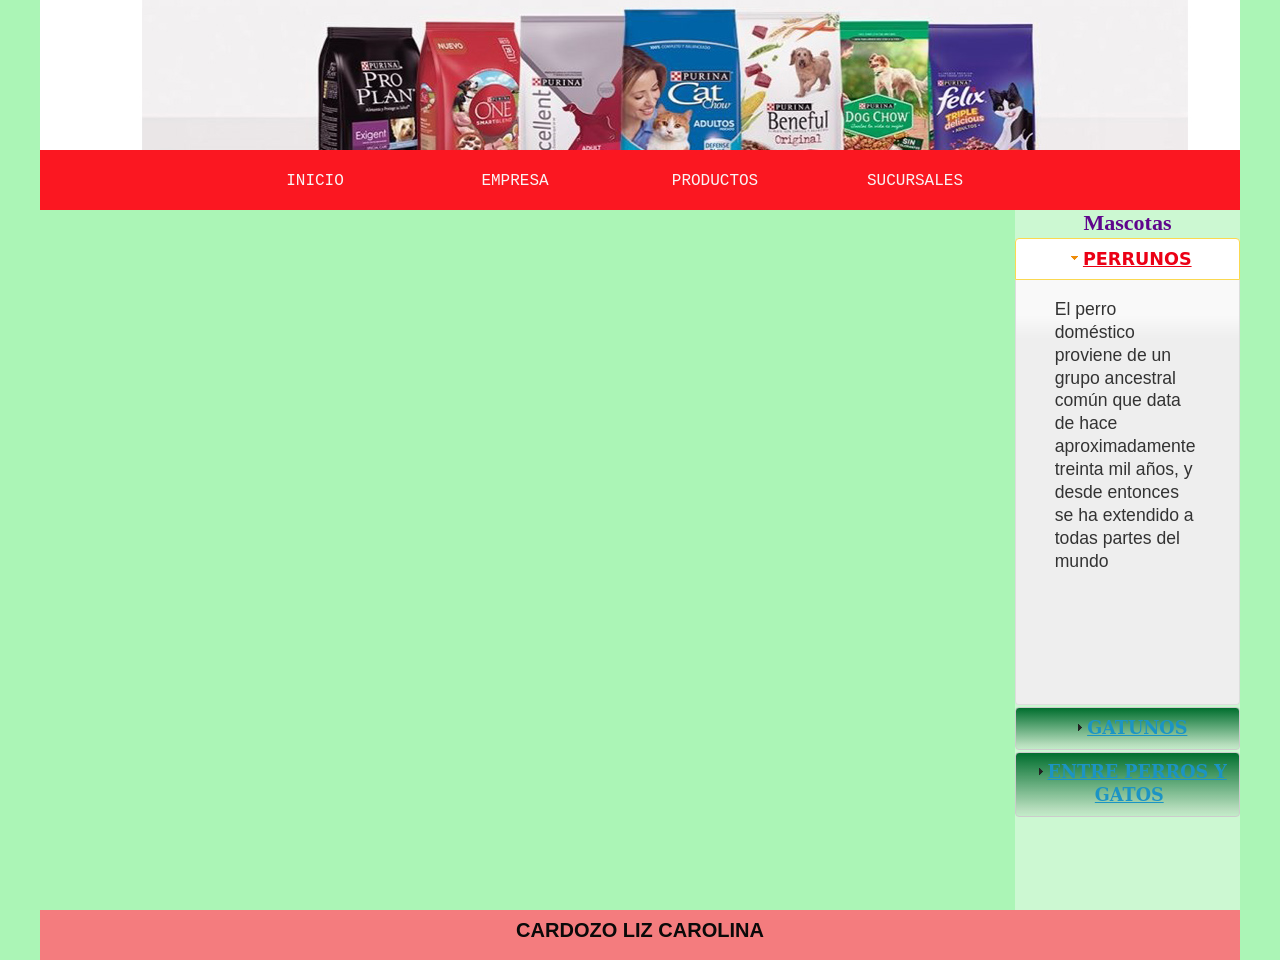
<file: Cardozo-libre 3-4/index.html>
<!doctype html>
<html>
<head>
<meta charset="utf-8">
<title>libre3</title>
	<link href="jquery/jquery-ui.css" rel="stylesheet">
<link href="estilos.css" rel="stylesheet" type="text/css">
 
</head>
<body>
	<div id="contenedor">
	<div id="encabezado">
		
		</div><!--fin de encabezado-->

  <div id="botonera">
		
<ul>
	<li><a href="index.html">inicio</a></li>	
	<li><a href="#">empresa</a></li>
	<li><a href="producto.html">productos</a></li>
	<li><a href="#">sucursales</a></li>
	
	</ul>		
		
      </div><!--fin botonera-->
	
  <div id="centro">
	  
	<h2 class="demoHeaders">mascotas</h2>
<div id="accordion">
	<h3>Perrunos</h3>
	<div>El perro doméstico proviene de un grupo ancestral común que data de hace aproximadamente treinta mil años, y desde entonces se ha extendido a todas partes del mundo</div>
	<h3>Gatunos</h3>
	<div>Los gatos domésticos tienen una esperanza de vida de entre doce y catorce años. El ejemplo más longevo del que se tiene registro vivió treinta y ocho años y tres días</div>
	<h3>Entre perros y gatos</h3>
	<div>La enemistad entre perro y gato es sin duda proverbial pero el ser humano por capricho o ignorancia, más de una vez pretende que ambas especies convivan en armonía sin preguntarle a ninguno de los protagonistas del encuentro cuál sería su voluntad.</div>
	<img src="img/como perros y gatos.jpg" width="632" height="316" alt=""/> </div>
	 <h1>pipireta</h1>
 <h2> para los amos de las casas</h2>
	 
    <div id="caja1">
	 <h3> perros</h3>
    <p>Un alimento para perros balanceado es aquel que cubre exactamente los requerimientos nutricionales (proteínas, grasas, vitaminas y minerales) según la edad, tamaño y salud de tu perro. Las marcas de calidad premium y superpremium recomendadas por veterinarios incluyen Royal Canin, Purina Pro Plan, y Hills Science Diet.</p>
</div><!--cierra caja1-->
<div id="caja2">
	  <h3>gatos</h3>
	  <p>El mejor alimento balanceado para tu gato debe ser rico en proteínas de origen animal (como primer ingrediente) y libre de excesos de carbohidratos. </p>
      <p> Para elegir la opción ideal, debes tener en cuenta factores como la edad (cachorro, adulto, senior), si está castrado (tienden a subir de peso) y si tiene problemas urinarios o alergias. </p> </div><!--cierra caja2-->
  
  </div><!--cierra centro-->
	<script src="jquery/external/jquery/jquery.js"></script>
    <script src="jquery/jquery-ui.js"></script>
    <script>
    $( "#accordion" ).accordion()</script>
	
		
  <div id="pie">Cardozo Liz Carolina</div><!--cierra pie-->
</div><!--fin contenedor-->
	
</body>
</html>
</file>
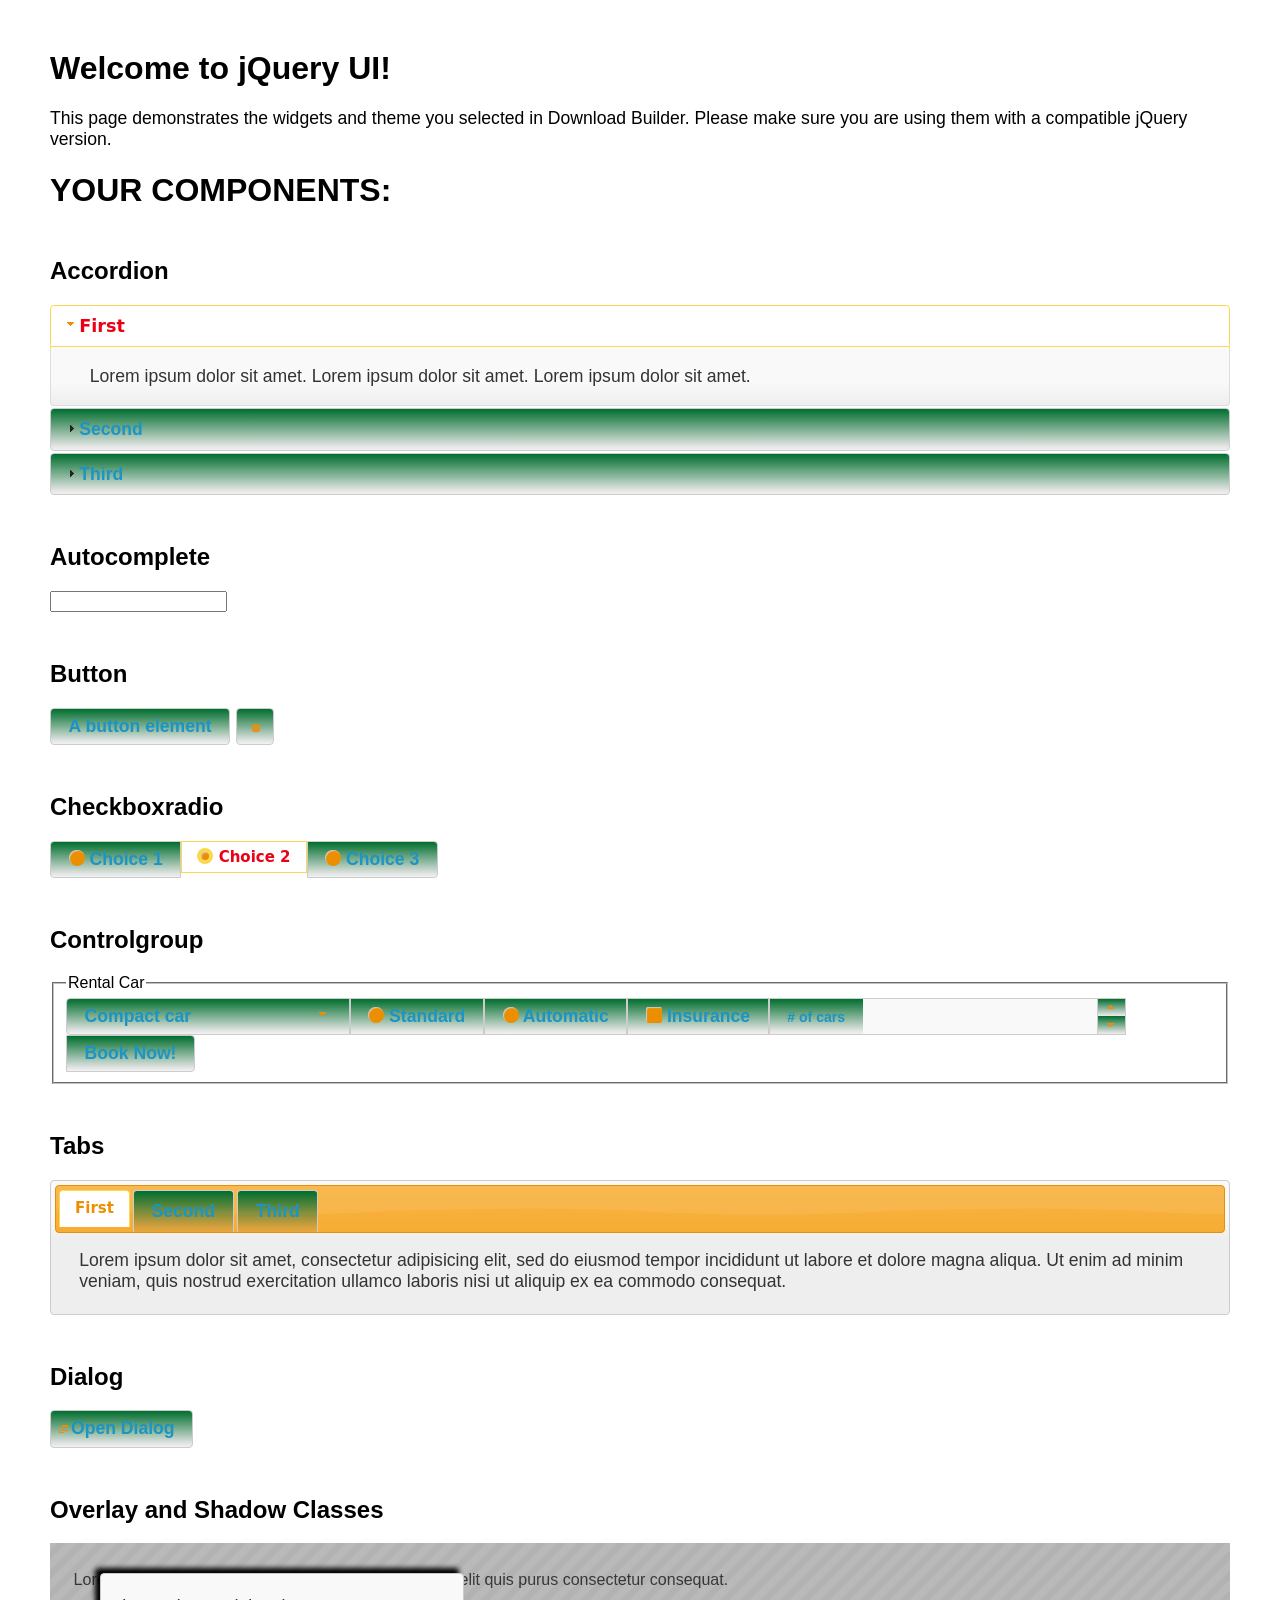
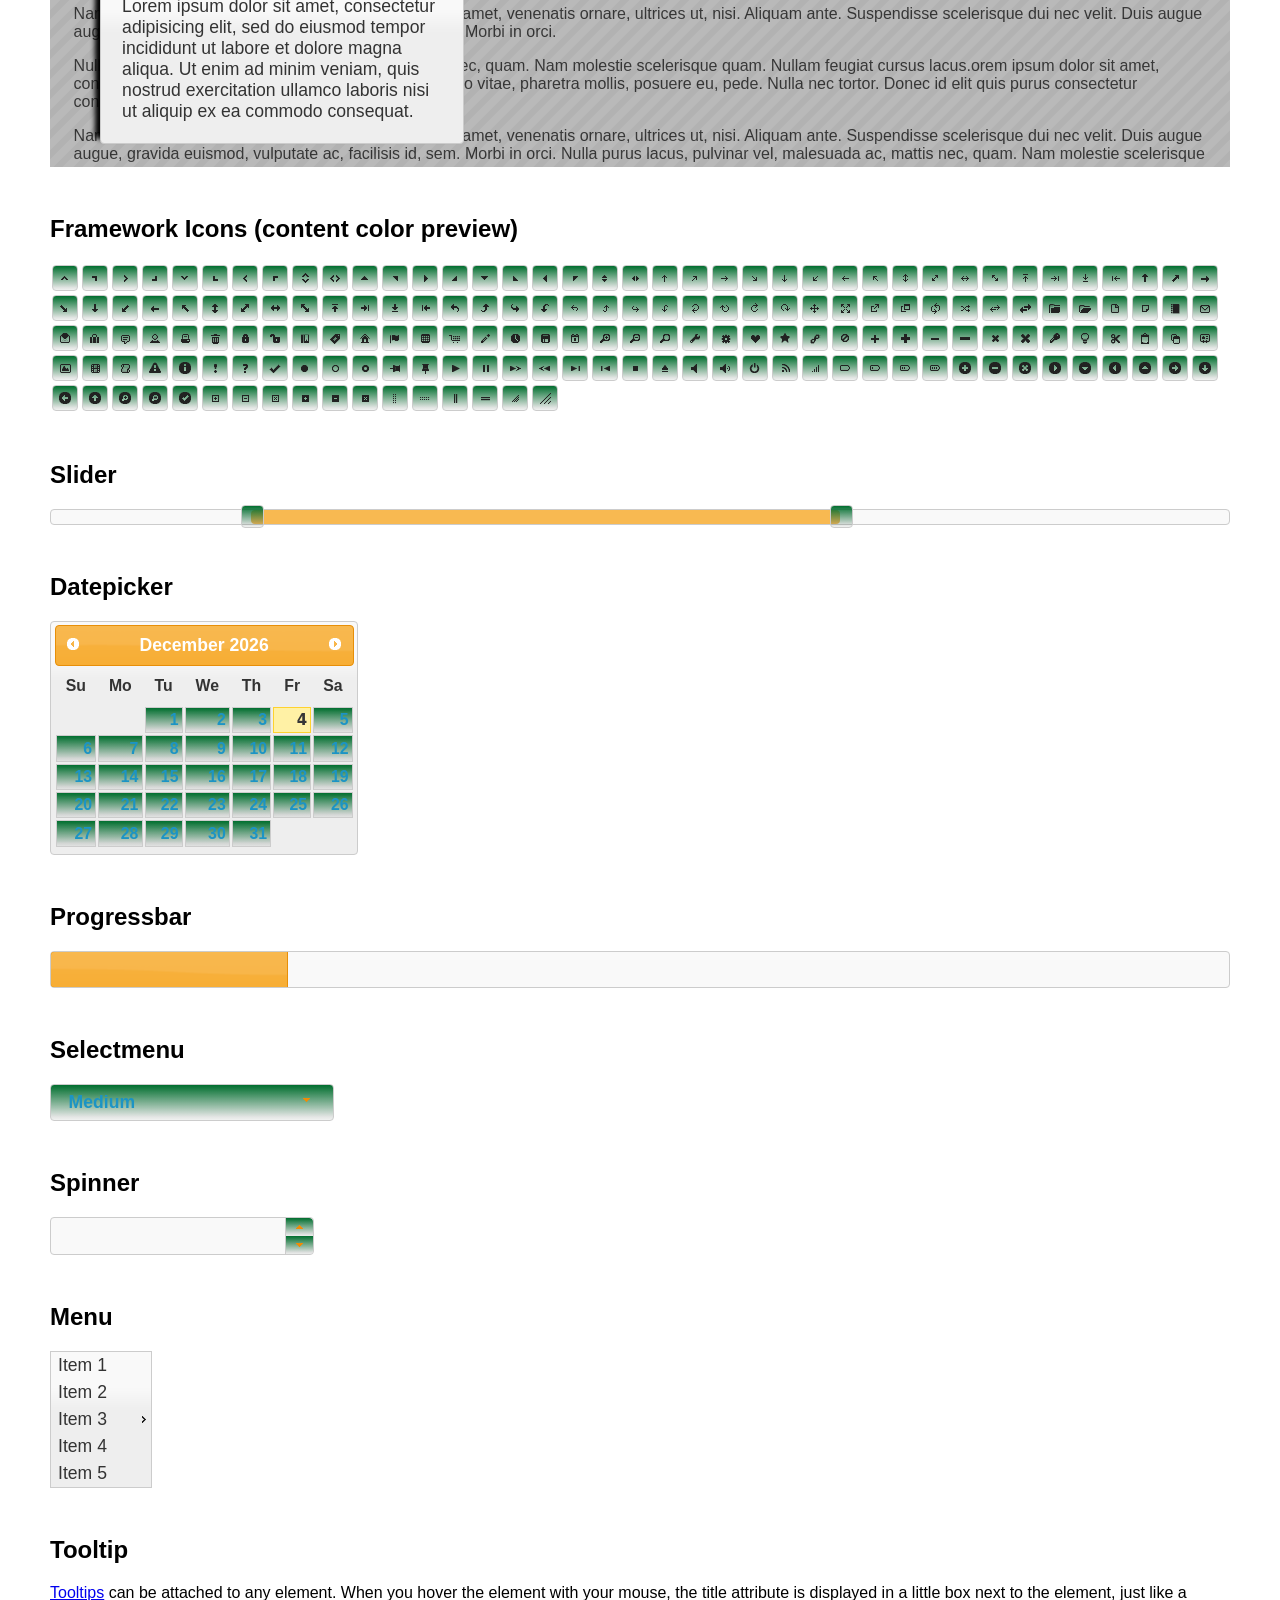
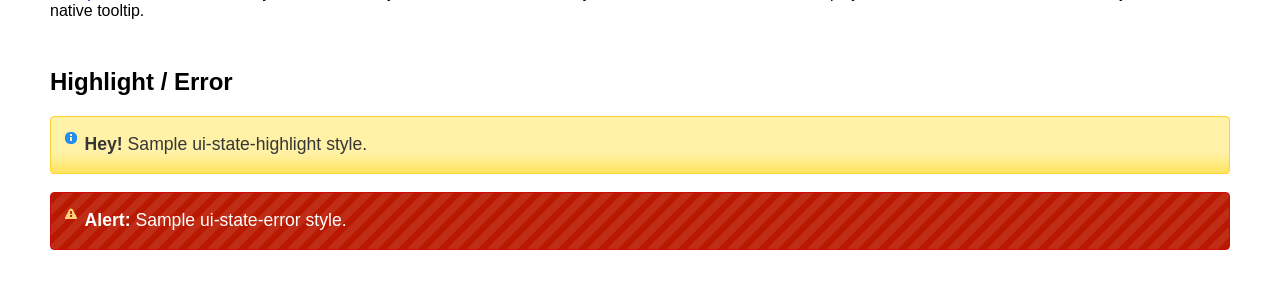
<file: Cardozo-libre 3-4/jquery/index.html>
<!doctype html>
<html lang="us">
<head>
	<meta charset="utf-8">
	<title>jQuery UI Example Page</title>
	<link href="jquery-ui.css" rel="stylesheet">
	<style>
	body{
		font-family: "Trebuchet MS", sans-serif;
		margin: 50px;
	}
	.demoHeaders {
		margin-top: 2em;
	}
	#dialog-link {
		padding: .4em 1em .4em 20px;
		text-decoration: none;
		position: relative;
	}
	#dialog-link span.ui-icon {
		margin: 0 5px 0 0;
		position: absolute;
		left: .2em;
		top: 50%;
		margin-top: -8px;
	}
	#icons {
		margin: 0;
		padding: 0;
	}
	#icons li {
		margin: 2px;
		position: relative;
		padding: 4px 0;
		cursor: pointer;
		float: left;
		list-style: none;
	}
	#icons span.ui-icon {
		float: left;
		margin: 0 4px;
	}
	.fakewindowcontain .ui-widget-overlay {
		position: absolute;
	}
	select {
		width: 200px;
	}
	</style>
</head>
<body>

<h1>Welcome to jQuery UI!</h1>

<div class="ui-widget">
	<p>This page demonstrates the widgets and theme you selected in Download Builder. Please make sure you are using them with a compatible jQuery version.</p>
</div>

<h1>YOUR COMPONENTS:</h1>

<!-- Accordion -->
<h2 class="demoHeaders">Accordion</h2>
<div id="accordion">
	<h3>First</h3>
	<div>Lorem ipsum dolor sit amet. Lorem ipsum dolor sit amet. Lorem ipsum dolor sit amet.</div>
	<h3>Second</h3>
	<div>Phasellus mattis tincidunt nibh.</div>
	<h3>Third</h3>
	<div>Nam dui erat, auctor a, dignissim quis.</div>
</div>

<!-- Autocomplete -->
<h2 class="demoHeaders">Autocomplete</h2>
<div>
	<input id="autocomplete" title="type &quot;a&quot;">
</div>

<!-- Button -->
<h2 class="demoHeaders">Button</h2>
<button id="button">A button element</button>
<button id="button-icon">An icon-only button</button>

<!-- Checkboxradio -->
<h2 class="demoHeaders">Checkboxradio</h2>
<form style="margin-top: 1em;">
	<div id="radioset">
		<input type="radio" id="radio1" name="radio"><label for="radio1">Choice 1</label>
		<input type="radio" id="radio2" name="radio" checked="checked"><label for="radio2">Choice 2</label>
		<input type="radio" id="radio3" name="radio"><label for="radio3">Choice 3</label>
	</div>
</form>

<!-- Controlgroup -->
<h2 class="demoHeaders">Controlgroup</h2>
<fieldset>
	<legend>Rental Car</legend>
	<div id="controlgroup">
		<select id="car-type">
			<option>Compact car</option>
			<option>Midsize car</option>
			<option>Full size car</option>
			<option>SUV</option>
			<option>Luxury</option>
			<option>Truck</option>
			<option>Van</option>
		</select>
		<label for="transmission-standard">Standard</label>
		<input type="radio" name="transmission" id="transmission-standard">
		<label for="transmission-automatic">Automatic</label>
		<input type="radio" name="transmission" id="transmission-automatic">
		<label for="insurance">Insurance</label>
		<input type="checkbox" name="insurance" id="insurance">
		<label for="horizontal-spinner" class="ui-controlgroup-label"># of cars</label>
		<input id="horizontal-spinner" class="ui-spinner-input">
		<button>Book Now!</button>
	</div>
</fieldset>

<!-- Tabs -->
<h2 class="demoHeaders">Tabs</h2>
<div id="tabs">
	<ul>
		<li><a href="#tabs-1">First</a></li>
		<li><a href="#tabs-2">Second</a></li>
		<li><a href="#tabs-3">Third</a></li>
	</ul>
	<div id="tabs-1">Lorem ipsum dolor sit amet, consectetur adipisicing elit, sed do eiusmod tempor incididunt ut labore et dolore magna aliqua. Ut enim ad minim veniam, quis nostrud exercitation ullamco laboris nisi ut aliquip ex ea commodo consequat.</div>
	<div id="tabs-2">Phasellus mattis tincidunt nibh. Cras orci urna, blandit id, pretium vel, aliquet ornare, felis. Maecenas scelerisque sem non nisl. Fusce sed lorem in enim dictum bibendum.</div>
	<div id="tabs-3">Nam dui erat, auctor a, dignissim quis, sollicitudin eu, felis. Pellentesque nisi urna, interdum eget, sagittis et, consequat vestibulum, lacus. Mauris porttitor ullamcorper augue.</div>
</div>

<h2 class="demoHeaders">Dialog</h2>
<p>
	<button id="dialog-link" class="ui-button ui-corner-all ui-widget">
		<span class="ui-icon ui-icon-newwin"></span>Open Dialog
	</button>
</p>

<h2 class="demoHeaders">Overlay and Shadow Classes</h2>
<div style="position: relative; width: 96%; height: 200px; padding:1% 2%; overflow:hidden;" class="fakewindowcontain">
	<p>Lorem ipsum dolor sit amet,  Nulla nec tortor. Donec id elit quis purus consectetur consequat. </p><p>Nam congue semper tellus. Sed erat dolor, dapibus sit amet, venenatis ornare, ultrices ut, nisi. Aliquam ante. Suspendisse scelerisque dui nec velit. Duis augue augue, gravida euismod, vulputate ac, facilisis id, sem. Morbi in orci. </p><p>Nulla purus lacus, pulvinar vel, malesuada ac, mattis nec, quam. Nam molestie scelerisque quam. Nullam feugiat cursus lacus.orem ipsum dolor sit amet, consectetur adipiscing elit. Donec libero risus, commodo vitae, pharetra mollis, posuere eu, pede. Nulla nec tortor. Donec id elit quis purus consectetur consequat. </p><p>Nam congue semper tellus. Sed erat dolor, dapibus sit amet, venenatis ornare, ultrices ut, nisi. Aliquam ante. Suspendisse scelerisque dui nec velit. Duis augue augue, gravida euismod, vulputate ac, facilisis id, sem. Morbi in orci. Nulla purus lacus, pulvinar vel, malesuada ac, mattis nec, quam. Nam molestie scelerisque quam. </p><p>Nullam feugiat cursus lacus.orem ipsum dolor sit amet, consectetur adipiscing elit. Donec libero risus, commodo vitae, pharetra mollis, posuere eu, pede. Nulla nec tortor. Donec id elit quis purus consectetur consequat. Nam congue semper tellus. Sed erat dolor, dapibus sit amet, venenatis ornare, ultrices ut, nisi. Aliquam ante. </p><p>Suspendisse scelerisque dui nec velit. Duis augue augue, gravida euismod, vulputate ac, facilisis id, sem. Morbi in orci. Nulla purus lacus, pulvinar vel, malesuada ac, mattis nec, quam. Nam molestie scelerisque quam. Nullam feugiat cursus lacus.orem ipsum dolor sit amet, consectetur adipiscing elit. Donec libero risus, commodo vitae, pharetra mollis, posuere eu, pede. Nulla nec tortor. Donec id elit quis purus consectetur consequat. Nam congue semper tellus. Sed erat dolor, dapibus sit amet, venenatis ornare, ultrices ut, nisi. </p>

	<!-- ui-dialog -->
	<div class="ui-widget-overlay ui-front"></div>
	<div style="position: absolute; width: 320px; left: 50px; top: 30px; padding: 1.2em" class="ui-widget ui-front ui-widget-content ui-corner-all ui-widget-shadow">
		Lorem ipsum dolor sit amet, consectetur adipisicing elit, sed do eiusmod tempor incididunt ut labore et dolore magna aliqua. Ut enim ad minim veniam, quis nostrud exercitation ullamco laboris nisi ut aliquip ex ea commodo consequat.
	</div>

</div>

<!-- ui-dialog -->
<div id="dialog" title="Dialog Title">
	<p>Lorem ipsum dolor sit amet, consectetur adipisicing elit, sed do eiusmod tempor incididunt ut labore et dolore magna aliqua. Ut enim ad minim veniam, quis nostrud exercitation ullamco laboris nisi ut aliquip ex ea commodo consequat.</p>
</div>


<h2 class="demoHeaders">Framework Icons (content color preview)</h2>
<ul id="icons" class="ui-widget ui-helper-clearfix">
	<li class="ui-state-default ui-corner-all" title=".ui-icon-caret-1-n"><span class="ui-icon ui-icon-caret-1-n"></span></li>
	<li class="ui-state-default ui-corner-all" title=".ui-icon-caret-1-ne"><span class="ui-icon ui-icon-caret-1-ne"></span></li>
	<li class="ui-state-default ui-corner-all" title=".ui-icon-caret-1-e"><span class="ui-icon ui-icon-caret-1-e"></span></li>
	<li class="ui-state-default ui-corner-all" title=".ui-icon-caret-1-se"><span class="ui-icon ui-icon-caret-1-se"></span></li>
	<li class="ui-state-default ui-corner-all" title=".ui-icon-caret-1-s"><span class="ui-icon ui-icon-caret-1-s"></span></li>
	<li class="ui-state-default ui-corner-all" title=".ui-icon-caret-1-sw"><span class="ui-icon ui-icon-caret-1-sw"></span></li>
	<li class="ui-state-default ui-corner-all" title=".ui-icon-caret-1-w"><span class="ui-icon ui-icon-caret-1-w"></span></li>
	<li class="ui-state-default ui-corner-all" title=".ui-icon-caret-1-nw"><span class="ui-icon ui-icon-caret-1-nw"></span></li>
	<li class="ui-state-default ui-corner-all" title=".ui-icon-caret-2-n-s"><span class="ui-icon ui-icon-caret-2-n-s"></span></li>
	<li class="ui-state-default ui-corner-all" title=".ui-icon-caret-2-e-w"><span class="ui-icon ui-icon-caret-2-e-w"></span></li>
	<li class="ui-state-default ui-corner-all" title=".ui-icon-triangle-1-n"><span class="ui-icon ui-icon-triangle-1-n"></span></li>
	<li class="ui-state-default ui-corner-all" title=".ui-icon-triangle-1-ne"><span class="ui-icon ui-icon-triangle-1-ne"></span></li>
	<li class="ui-state-default ui-corner-all" title=".ui-icon-triangle-1-e"><span class="ui-icon ui-icon-triangle-1-e"></span></li>
	<li class="ui-state-default ui-corner-all" title=".ui-icon-triangle-1-se"><span class="ui-icon ui-icon-triangle-1-se"></span></li>
	<li class="ui-state-default ui-corner-all" title=".ui-icon-triangle-1-s"><span class="ui-icon ui-icon-triangle-1-s"></span></li>
	<li class="ui-state-default ui-corner-all" title=".ui-icon-triangle-1-sw"><span class="ui-icon ui-icon-triangle-1-sw"></span></li>
	<li class="ui-state-default ui-corner-all" title=".ui-icon-triangle-1-w"><span class="ui-icon ui-icon-triangle-1-w"></span></li>
	<li class="ui-state-default ui-corner-all" title=".ui-icon-triangle-1-nw"><span class="ui-icon ui-icon-triangle-1-nw"></span></li>
	<li class="ui-state-default ui-corner-all" title=".ui-icon-triangle-2-n-s"><span class="ui-icon ui-icon-triangle-2-n-s"></span></li>
	<li class="ui-state-default ui-corner-all" title=".ui-icon-triangle-2-e-w"><span class="ui-icon ui-icon-triangle-2-e-w"></span></li>
	<li class="ui-state-default ui-corner-all" title=".ui-icon-arrow-1-n"><span class="ui-icon ui-icon-arrow-1-n"></span></li>
	<li class="ui-state-default ui-corner-all" title=".ui-icon-arrow-1-ne"><span class="ui-icon ui-icon-arrow-1-ne"></span></li>
	<li class="ui-state-default ui-corner-all" title=".ui-icon-arrow-1-e"><span class="ui-icon ui-icon-arrow-1-e"></span></li>
	<li class="ui-state-default ui-corner-all" title=".ui-icon-arrow-1-se"><span class="ui-icon ui-icon-arrow-1-se"></span></li>
	<li class="ui-state-default ui-corner-all" title=".ui-icon-arrow-1-s"><span class="ui-icon ui-icon-arrow-1-s"></span></li>
	<li class="ui-state-default ui-corner-all" title=".ui-icon-arrow-1-sw"><span class="ui-icon ui-icon-arrow-1-sw"></span></li>
	<li class="ui-state-default ui-corner-all" title=".ui-icon-arrow-1-w"><span class="ui-icon ui-icon-arrow-1-w"></span></li>
	<li class="ui-state-default ui-corner-all" title=".ui-icon-arrow-1-nw"><span class="ui-icon ui-icon-arrow-1-nw"></span></li>
	<li class="ui-state-default ui-corner-all" title=".ui-icon-arrow-2-n-s"><span class="ui-icon ui-icon-arrow-2-n-s"></span></li>
	<li class="ui-state-default ui-corner-all" title=".ui-icon-arrow-2-ne-sw"><span class="ui-icon ui-icon-arrow-2-ne-sw"></span></li>
	<li class="ui-state-default ui-corner-all" title=".ui-icon-arrow-2-e-w"><span class="ui-icon ui-icon-arrow-2-e-w"></span></li>
	<li class="ui-state-default ui-corner-all" title=".ui-icon-arrow-2-se-nw"><span class="ui-icon ui-icon-arrow-2-se-nw"></span></li>
	<li class="ui-state-default ui-corner-all" title=".ui-icon-arrowstop-1-n"><span class="ui-icon ui-icon-arrowstop-1-n"></span></li>
	<li class="ui-state-default ui-corner-all" title=".ui-icon-arrowstop-1-e"><span class="ui-icon ui-icon-arrowstop-1-e"></span></li>
	<li class="ui-state-default ui-corner-all" title=".ui-icon-arrowstop-1-s"><span class="ui-icon ui-icon-arrowstop-1-s"></span></li>
	<li class="ui-state-default ui-corner-all" title=".ui-icon-arrowstop-1-w"><span class="ui-icon ui-icon-arrowstop-1-w"></span></li>
	<li class="ui-state-default ui-corner-all" title=".ui-icon-arrowthick-1-n"><span class="ui-icon ui-icon-arrowthick-1-n"></span></li>
	<li class="ui-state-default ui-corner-all" title=".ui-icon-arrowthick-1-ne"><span class="ui-icon ui-icon-arrowthick-1-ne"></span></li>
	<li class="ui-state-default ui-corner-all" title=".ui-icon-arrowthick-1-e"><span class="ui-icon ui-icon-arrowthick-1-e"></span></li>
	<li class="ui-state-default ui-corner-all" title=".ui-icon-arrowthick-1-se"><span class="ui-icon ui-icon-arrowthick-1-se"></span></li>
	<li class="ui-state-default ui-corner-all" title=".ui-icon-arrowthick-1-s"><span class="ui-icon ui-icon-arrowthick-1-s"></span></li>
	<li class="ui-state-default ui-corner-all" title=".ui-icon-arrowthick-1-sw"><span class="ui-icon ui-icon-arrowthick-1-sw"></span></li>
	<li class="ui-state-default ui-corner-all" title=".ui-icon-arrowthick-1-w"><span class="ui-icon ui-icon-arrowthick-1-w"></span></li>
	<li class="ui-state-default ui-corner-all" title=".ui-icon-arrowthick-1-nw"><span class="ui-icon ui-icon-arrowthick-1-nw"></span></li>
	<li class="ui-state-default ui-corner-all" title=".ui-icon-arrowthick-2-n-s"><span class="ui-icon ui-icon-arrowthick-2-n-s"></span></li>
	<li class="ui-state-default ui-corner-all" title=".ui-icon-arrowthick-2-ne-sw"><span class="ui-icon ui-icon-arrowthick-2-ne-sw"></span></li>
	<li class="ui-state-default ui-corner-all" title=".ui-icon-arrowthick-2-e-w"><span class="ui-icon ui-icon-arrowthick-2-e-w"></span></li>
	<li class="ui-state-default ui-corner-all" title=".ui-icon-arrowthick-2-se-nw"><span class="ui-icon ui-icon-arrowthick-2-se-nw"></span></li>
	<li class="ui-state-default ui-corner-all" title=".ui-icon-arrowthickstop-1-n"><span class="ui-icon ui-icon-arrowthickstop-1-n"></span></li>
	<li class="ui-state-default ui-corner-all" title=".ui-icon-arrowthickstop-1-e"><span class="ui-icon ui-icon-arrowthickstop-1-e"></span></li>
	<li class="ui-state-default ui-corner-all" title=".ui-icon-arrowthickstop-1-s"><span class="ui-icon ui-icon-arrowthickstop-1-s"></span></li>
	<li class="ui-state-default ui-corner-all" title=".ui-icon-arrowthickstop-1-w"><span class="ui-icon ui-icon-arrowthickstop-1-w"></span></li>
	<li class="ui-state-default ui-corner-all" title=".ui-icon-arrowreturnthick-1-w"><span class="ui-icon ui-icon-arrowreturnthick-1-w"></span></li>
	<li class="ui-state-default ui-corner-all" title=".ui-icon-arrowreturnthick-1-n"><span class="ui-icon ui-icon-arrowreturnthick-1-n"></span></li>
	<li class="ui-state-default ui-corner-all" title=".ui-icon-arrowreturnthick-1-e"><span class="ui-icon ui-icon-arrowreturnthick-1-e"></span></li>
	<li class="ui-state-default ui-corner-all" title=".ui-icon-arrowreturnthick-1-s"><span class="ui-icon ui-icon-arrowreturnthick-1-s"></span></li>
	<li class="ui-state-default ui-corner-all" title=".ui-icon-arrowreturn-1-w"><span class="ui-icon ui-icon-arrowreturn-1-w"></span></li>
	<li class="ui-state-default ui-corner-all" title=".ui-icon-arrowreturn-1-n"><span class="ui-icon ui-icon-arrowreturn-1-n"></span></li>
	<li class="ui-state-default ui-corner-all" title=".ui-icon-arrowreturn-1-e"><span class="ui-icon ui-icon-arrowreturn-1-e"></span></li>
	<li class="ui-state-default ui-corner-all" title=".ui-icon-arrowreturn-1-s"><span class="ui-icon ui-icon-arrowreturn-1-s"></span></li>
	<li class="ui-state-default ui-corner-all" title=".ui-icon-arrowrefresh-1-w"><span class="ui-icon ui-icon-arrowrefresh-1-w"></span></li>
	<li class="ui-state-default ui-corner-all" title=".ui-icon-arrowrefresh-1-n"><span class="ui-icon ui-icon-arrowrefresh-1-n"></span></li>
	<li class="ui-state-default ui-corner-all" title=".ui-icon-arrowrefresh-1-e"><span class="ui-icon ui-icon-arrowrefresh-1-e"></span></li>
	<li class="ui-state-default ui-corner-all" title=".ui-icon-arrowrefresh-1-s"><span class="ui-icon ui-icon-arrowrefresh-1-s"></span></li>
	<li class="ui-state-default ui-corner-all" title=".ui-icon-arrow-4"><span class="ui-icon ui-icon-arrow-4"></span></li>
	<li class="ui-state-default ui-corner-all" title=".ui-icon-arrow-4-diag"><span class="ui-icon ui-icon-arrow-4-diag"></span></li>
	<li class="ui-state-default ui-corner-all" title=".ui-icon-extlink"><span class="ui-icon ui-icon-extlink"></span></li>
	<li class="ui-state-default ui-corner-all" title=".ui-icon-newwin"><span class="ui-icon ui-icon-newwin"></span></li>
	<li class="ui-state-default ui-corner-all" title=".ui-icon-refresh"><span class="ui-icon ui-icon-refresh"></span></li>
	<li class="ui-state-default ui-corner-all" title=".ui-icon-shuffle"><span class="ui-icon ui-icon-shuffle"></span></li>
	<li class="ui-state-default ui-corner-all" title=".ui-icon-transfer-e-w"><span class="ui-icon ui-icon-transfer-e-w"></span></li>
	<li class="ui-state-default ui-corner-all" title=".ui-icon-transferthick-e-w"><span class="ui-icon ui-icon-transferthick-e-w"></span></li>
	<li class="ui-state-default ui-corner-all" title=".ui-icon-folder-collapsed"><span class="ui-icon ui-icon-folder-collapsed"></span></li>
	<li class="ui-state-default ui-corner-all" title=".ui-icon-folder-open"><span class="ui-icon ui-icon-folder-open"></span></li>
	<li class="ui-state-default ui-corner-all" title=".ui-icon-document"><span class="ui-icon ui-icon-document"></span></li>
	<li class="ui-state-default ui-corner-all" title=".ui-icon-document-b"><span class="ui-icon ui-icon-document-b"></span></li>
	<li class="ui-state-default ui-corner-all" title=".ui-icon-note"><span class="ui-icon ui-icon-note"></span></li>
	<li class="ui-state-default ui-corner-all" title=".ui-icon-mail-closed"><span class="ui-icon ui-icon-mail-closed"></span></li>
	<li class="ui-state-default ui-corner-all" title=".ui-icon-mail-open"><span class="ui-icon ui-icon-mail-open"></span></li>
	<li class="ui-state-default ui-corner-all" title=".ui-icon-suitcase"><span class="ui-icon ui-icon-suitcase"></span></li>
	<li class="ui-state-default ui-corner-all" title=".ui-icon-comment"><span class="ui-icon ui-icon-comment"></span></li>
	<li class="ui-state-default ui-corner-all" title=".ui-icon-person"><span class="ui-icon ui-icon-person"></span></li>
	<li class="ui-state-default ui-corner-all" title=".ui-icon-print"><span class="ui-icon ui-icon-print"></span></li>
	<li class="ui-state-default ui-corner-all" title=".ui-icon-trash"><span class="ui-icon ui-icon-trash"></span></li>
	<li class="ui-state-default ui-corner-all" title=".ui-icon-locked"><span class="ui-icon ui-icon-locked"></span></li>
	<li class="ui-state-default ui-corner-all" title=".ui-icon-unlocked"><span class="ui-icon ui-icon-unlocked"></span></li>
	<li class="ui-state-default ui-corner-all" title=".ui-icon-bookmark"><span class="ui-icon ui-icon-bookmark"></span></li>
	<li class="ui-state-default ui-corner-all" title=".ui-icon-tag"><span class="ui-icon ui-icon-tag"></span></li>
	<li class="ui-state-default ui-corner-all" title=".ui-icon-home"><span class="ui-icon ui-icon-home"></span></li>
	<li class="ui-state-default ui-corner-all" title=".ui-icon-flag"><span class="ui-icon ui-icon-flag"></span></li>
	<li class="ui-state-default ui-corner-all" title=".ui-icon-calculator"><span class="ui-icon ui-icon-calculator"></span></li>
	<li class="ui-state-default ui-corner-all" title=".ui-icon-cart"><span class="ui-icon ui-icon-cart"></span></li>
	<li class="ui-state-default ui-corner-all" title=".ui-icon-pencil"><span class="ui-icon ui-icon-pencil"></span></li>
	<li class="ui-state-default ui-corner-all" title=".ui-icon-clock"><span class="ui-icon ui-icon-clock"></span></li>
	<li class="ui-state-default ui-corner-all" title=".ui-icon-disk"><span class="ui-icon ui-icon-disk"></span></li>
	<li class="ui-state-default ui-corner-all" title=".ui-icon-calendar"><span class="ui-icon ui-icon-calendar"></span></li>
	<li class="ui-state-default ui-corner-all" title=".ui-icon-zoomin"><span class="ui-icon ui-icon-zoomin"></span></li>
	<li class="ui-state-default ui-corner-all" title=".ui-icon-zoomout"><span class="ui-icon ui-icon-zoomout"></span></li>
	<li class="ui-state-default ui-corner-all" title=".ui-icon-search"><span class="ui-icon ui-icon-search"></span></li>
	<li class="ui-state-default ui-corner-all" title=".ui-icon-wrench"><span class="ui-icon ui-icon-wrench"></span></li>
	<li class="ui-state-default ui-corner-all" title=".ui-icon-gear"><span class="ui-icon ui-icon-gear"></span></li>
	<li class="ui-state-default ui-corner-all" title=".ui-icon-heart"><span class="ui-icon ui-icon-heart"></span></li>
	<li class="ui-state-default ui-corner-all" title=".ui-icon-star"><span class="ui-icon ui-icon-star"></span></li>
	<li class="ui-state-default ui-corner-all" title=".ui-icon-link"><span class="ui-icon ui-icon-link"></span></li>
	<li class="ui-state-default ui-corner-all" title=".ui-icon-cancel"><span class="ui-icon ui-icon-cancel"></span></li>
	<li class="ui-state-default ui-corner-all" title=".ui-icon-plus"><span class="ui-icon ui-icon-plus"></span></li>
	<li class="ui-state-default ui-corner-all" title=".ui-icon-plusthick"><span class="ui-icon ui-icon-plusthick"></span></li>
	<li class="ui-state-default ui-corner-all" title=".ui-icon-minus"><span class="ui-icon ui-icon-minus"></span></li>
	<li class="ui-state-default ui-corner-all" title=".ui-icon-minusthick"><span class="ui-icon ui-icon-minusthick"></span></li>
	<li class="ui-state-default ui-corner-all" title=".ui-icon-close"><span class="ui-icon ui-icon-close"></span></li>
	<li class="ui-state-default ui-corner-all" title=".ui-icon-closethick"><span class="ui-icon ui-icon-closethick"></span></li>
	<li class="ui-state-default ui-corner-all" title=".ui-icon-key"><span class="ui-icon ui-icon-key"></span></li>
	<li class="ui-state-default ui-corner-all" title=".ui-icon-lightbulb"><span class="ui-icon ui-icon-lightbulb"></span></li>
	<li class="ui-state-default ui-corner-all" title=".ui-icon-scissors"><span class="ui-icon ui-icon-scissors"></span></li>
	<li class="ui-state-default ui-corner-all" title=".ui-icon-clipboard"><span class="ui-icon ui-icon-clipboard"></span></li>
	<li class="ui-state-default ui-corner-all" title=".ui-icon-copy"><span class="ui-icon ui-icon-copy"></span></li>
	<li class="ui-state-default ui-corner-all" title=".ui-icon-contact"><span class="ui-icon ui-icon-contact"></span></li>
	<li class="ui-state-default ui-corner-all" title=".ui-icon-image"><span class="ui-icon ui-icon-image"></span></li>
	<li class="ui-state-default ui-corner-all" title=".ui-icon-video"><span class="ui-icon ui-icon-video"></span></li>
	<li class="ui-state-default ui-corner-all" title=".ui-icon-script"><span class="ui-icon ui-icon-script"></span></li>
	<li class="ui-state-default ui-corner-all" title=".ui-icon-alert"><span class="ui-icon ui-icon-alert"></span></li>
	<li class="ui-state-default ui-corner-all" title=".ui-icon-info"><span class="ui-icon ui-icon-info"></span></li>
	<li class="ui-state-default ui-corner-all" title=".ui-icon-notice"><span class="ui-icon ui-icon-notice"></span></li>
	<li class="ui-state-default ui-corner-all" title=".ui-icon-help"><span class="ui-icon ui-icon-help"></span></li>
	<li class="ui-state-default ui-corner-all" title=".ui-icon-check"><span class="ui-icon ui-icon-check"></span></li>
	<li class="ui-state-default ui-corner-all" title=".ui-icon-bullet"><span class="ui-icon ui-icon-bullet"></span></li>
	<li class="ui-state-default ui-corner-all" title=".ui-icon-radio-off"><span class="ui-icon ui-icon-radio-off"></span></li>
	<li class="ui-state-default ui-corner-all" title=".ui-icon-radio-on"><span class="ui-icon ui-icon-radio-on"></span></li>
	<li class="ui-state-default ui-corner-all" title=".ui-icon-pin-w"><span class="ui-icon ui-icon-pin-w"></span></li>
	<li class="ui-state-default ui-corner-all" title=".ui-icon-pin-s"><span class="ui-icon ui-icon-pin-s"></span></li>
	<li class="ui-state-default ui-corner-all" title=".ui-icon-play"><span class="ui-icon ui-icon-play"></span></li>
	<li class="ui-state-default ui-corner-all" title=".ui-icon-pause"><span class="ui-icon ui-icon-pause"></span></li>
	<li class="ui-state-default ui-corner-all" title=".ui-icon-seek-next"><span class="ui-icon ui-icon-seek-next"></span></li>
	<li class="ui-state-default ui-corner-all" title=".ui-icon-seek-prev"><span class="ui-icon ui-icon-seek-prev"></span></li>
	<li class="ui-state-default ui-corner-all" title=".ui-icon-seek-end"><span class="ui-icon ui-icon-seek-end"></span></li>
	<li class="ui-state-default ui-corner-all" title=".ui-icon-seek-first"><span class="ui-icon ui-icon-seek-first"></span></li>
	<li class="ui-state-default ui-corner-all" title=".ui-icon-stop"><span class="ui-icon ui-icon-stop"></span></li>
	<li class="ui-state-default ui-corner-all" title=".ui-icon-eject"><span class="ui-icon ui-icon-eject"></span></li>
	<li class="ui-state-default ui-corner-all" title=".ui-icon-volume-off"><span class="ui-icon ui-icon-volume-off"></span></li>
	<li class="ui-state-default ui-corner-all" title=".ui-icon-volume-on"><span class="ui-icon ui-icon-volume-on"></span></li>
	<li class="ui-state-default ui-corner-all" title=".ui-icon-power"><span class="ui-icon ui-icon-power"></span></li>
	<li class="ui-state-default ui-corner-all" title=".ui-icon-signal-diag"><span class="ui-icon ui-icon-signal-diag"></span></li>
	<li class="ui-state-default ui-corner-all" title=".ui-icon-signal"><span class="ui-icon ui-icon-signal"></span></li>
	<li class="ui-state-default ui-corner-all" title=".ui-icon-battery-0"><span class="ui-icon ui-icon-battery-0"></span></li>
	<li class="ui-state-default ui-corner-all" title=".ui-icon-battery-1"><span class="ui-icon ui-icon-battery-1"></span></li>
	<li class="ui-state-default ui-corner-all" title=".ui-icon-battery-2"><span class="ui-icon ui-icon-battery-2"></span></li>
	<li class="ui-state-default ui-corner-all" title=".ui-icon-battery-3"><span class="ui-icon ui-icon-battery-3"></span></li>
	<li class="ui-state-default ui-corner-all" title=".ui-icon-circle-plus"><span class="ui-icon ui-icon-circle-plus"></span></li>
	<li class="ui-state-default ui-corner-all" title=".ui-icon-circle-minus"><span class="ui-icon ui-icon-circle-minus"></span></li>
	<li class="ui-state-default ui-corner-all" title=".ui-icon-circle-close"><span class="ui-icon ui-icon-circle-close"></span></li>
	<li class="ui-state-default ui-corner-all" title=".ui-icon-circle-triangle-e"><span class="ui-icon ui-icon-circle-triangle-e"></span></li>
	<li class="ui-state-default ui-corner-all" title=".ui-icon-circle-triangle-s"><span class="ui-icon ui-icon-circle-triangle-s"></span></li>
	<li class="ui-state-default ui-corner-all" title=".ui-icon-circle-triangle-w"><span class="ui-icon ui-icon-circle-triangle-w"></span></li>
	<li class="ui-state-default ui-corner-all" title=".ui-icon-circle-triangle-n"><span class="ui-icon ui-icon-circle-triangle-n"></span></li>
	<li class="ui-state-default ui-corner-all" title=".ui-icon-circle-arrow-e"><span class="ui-icon ui-icon-circle-arrow-e"></span></li>
	<li class="ui-state-default ui-corner-all" title=".ui-icon-circle-arrow-s"><span class="ui-icon ui-icon-circle-arrow-s"></span></li>
	<li class="ui-state-default ui-corner-all" title=".ui-icon-circle-arrow-w"><span class="ui-icon ui-icon-circle-arrow-w"></span></li>
	<li class="ui-state-default ui-corner-all" title=".ui-icon-circle-arrow-n"><span class="ui-icon ui-icon-circle-arrow-n"></span></li>
	<li class="ui-state-default ui-corner-all" title=".ui-icon-circle-zoomin"><span class="ui-icon ui-icon-circle-zoomin"></span></li>
	<li class="ui-state-default ui-corner-all" title=".ui-icon-circle-zoomout"><span class="ui-icon ui-icon-circle-zoomout"></span></li>
	<li class="ui-state-default ui-corner-all" title=".ui-icon-circle-check"><span class="ui-icon ui-icon-circle-check"></span></li>
	<li class="ui-state-default ui-corner-all" title=".ui-icon-circlesmall-plus"><span class="ui-icon ui-icon-circlesmall-plus"></span></li>
	<li class="ui-state-default ui-corner-all" title=".ui-icon-circlesmall-minus"><span class="ui-icon ui-icon-circlesmall-minus"></span></li>
	<li class="ui-state-default ui-corner-all" title=".ui-icon-circlesmall-close"><span class="ui-icon ui-icon-circlesmall-close"></span></li>
	<li class="ui-state-default ui-corner-all" title=".ui-icon-squaresmall-plus"><span class="ui-icon ui-icon-squaresmall-plus"></span></li>
	<li class="ui-state-default ui-corner-all" title=".ui-icon-squaresmall-minus"><span class="ui-icon ui-icon-squaresmall-minus"></span></li>
	<li class="ui-state-default ui-corner-all" title=".ui-icon-squaresmall-close"><span class="ui-icon ui-icon-squaresmall-close"></span></li>
	<li class="ui-state-default ui-corner-all" title=".ui-icon-grip-dotted-vertical"><span class="ui-icon ui-icon-grip-dotted-vertical"></span></li>
	<li class="ui-state-default ui-corner-all" title=".ui-icon-grip-dotted-horizontal"><span class="ui-icon ui-icon-grip-dotted-horizontal"></span></li>
	<li class="ui-state-default ui-corner-all" title=".ui-icon-grip-solid-vertical"><span class="ui-icon ui-icon-grip-solid-vertical"></span></li>
	<li class="ui-state-default ui-corner-all" title=".ui-icon-grip-solid-horizontal"><span class="ui-icon ui-icon-grip-solid-horizontal"></span></li>
	<li class="ui-state-default ui-corner-all" title=".ui-icon-gripsmall-diagonal-se"><span class="ui-icon ui-icon-gripsmall-diagonal-se"></span></li>
	<li class="ui-state-default ui-corner-all" title=".ui-icon-grip-diagonal-se"><span class="ui-icon ui-icon-grip-diagonal-se"></span></li>
</ul>

<!-- Slider -->
<h2 class="demoHeaders">Slider</h2>
<div id="slider"></div>

<!-- Datepicker -->
<h2 class="demoHeaders">Datepicker</h2>
<div id="datepicker"></div>

<!-- Progressbar -->
<h2 class="demoHeaders">Progressbar</h2>
<div id="progressbar"></div>

<!-- Progressbar -->
<h2 class="demoHeaders">Selectmenu</h2>
<select id="selectmenu">
	<option>Slower</option>
	<option>Slow</option>
	<option selected="selected">Medium</option>
	<option>Fast</option>
	<option>Faster</option>
</select>

<!-- Spinner -->
<h2 class="demoHeaders">Spinner</h2>
<input id="spinner">

<!-- Menu -->
<h2 class="demoHeaders">Menu</h2>
<ul style="width:100px;" id="menu">
	<li><div>Item 1</div></li>
	<li><div>Item 2</div></li>
	<li><div>Item 3</div>
		<ul>
			<li><div>Item 3-1</div></li>
			<li><div>Item 3-2</div></li>
			<li><div>Item 3-3</div></li>
			<li><div>Item 3-4</div></li>
			<li><div>Item 3-5</div></li>
		</ul>
	</li>
	<li><div>Item 4</div></li>
	<li><div>Item 5</div></li>
</ul>

<!-- Tooltip -->
<h2 class="demoHeaders">Tooltip</h2>
<p id="tooltip">
	<a href="#" title="That&apos;s what this widget is">Tooltips</a> can be attached to any element. When you hover
the element with your mouse, the title attribute is displayed in a little box next to the element, just like a native tooltip.
</p>

<!-- Highlight / Error -->
<h2 class="demoHeaders">Highlight / Error</h2>
<div class="ui-widget">
	<div class="ui-state-highlight ui-corner-all" style="margin-top: 20px; padding: 0 .7em;">
		<p><span class="ui-icon ui-icon-info" style="float: left; margin-right: .3em;"></span>
		<strong>Hey!</strong> Sample ui-state-highlight style.</p>
	</div>
</div>
<br>
<div class="ui-widget">
	<div class="ui-state-error ui-corner-all" style="padding: 0 .7em;">
		<p><span class="ui-icon ui-icon-alert" style="float: left; margin-right: .3em;"></span>
		<strong>Alert:</strong> Sample ui-state-error style.</p>
	</div>
</div>

<script src="external/jquery/jquery.js"></script>
<script src="jquery-ui.js"></script>
<script>
$( "#accordion" ).accordion();

var availableTags = [
	"ActionScript",
	"AppleScript",
	"Asp",
	"BASIC",
	"C",
	"C++",
	"Clojure",
	"COBOL",
	"ColdFusion",
	"Erlang",
	"Fortran",
	"Groovy",
	"Haskell",
	"Java",
	"JavaScript",
	"Lisp",
	"Perl",
	"PHP",
	"Python",
	"Ruby",
	"Scala",
	"Scheme"
];
$( "#autocomplete" ).autocomplete({
	source: availableTags
});

$( "#button" ).button();
$( "#button-icon" ).button({
	icon: "ui-icon-gear",
	showLabel: false
});

$( "#radioset" ).controlgroup();

$( "#controlgroup" ).controlgroup();

$( "#tabs" ).tabs();

$( "#dialog" ).dialog({
	autoOpen: false,
	width: 400,
	buttons: [
		{
			text: "Ok",
			click: function() {
				$( this ).dialog( "close" );
			}
		},
		{
			text: "Cancel",
			click: function() {
				$( this ).dialog( "close" );
			}
		}
	]
});

// Link to open the dialog
$( "#dialog-link" ).click(function( event ) {
	$( "#dialog" ).dialog( "open" );
	event.preventDefault();
});

$( "#datepicker" ).datepicker({
	inline: true
});

$( "#slider" ).slider({
	range: true,
	values: [ 17, 67 ]
});

$( "#progressbar" ).progressbar({
	value: 20
});

$( "#spinner" ).spinner();

$( "#menu" ).menu();

$( "#tooltip" ).tooltip();

$( "#selectmenu" ).selectmenu();

// Hover states on the static widgets
$( "#dialog-link, #icons li" ).hover(
	function() {
		$( this ).addClass( "ui-state-hover" );
	},
	function() {
		$( this ).removeClass( "ui-state-hover" );
	}
);
</script>
</body>
</html>
</file>
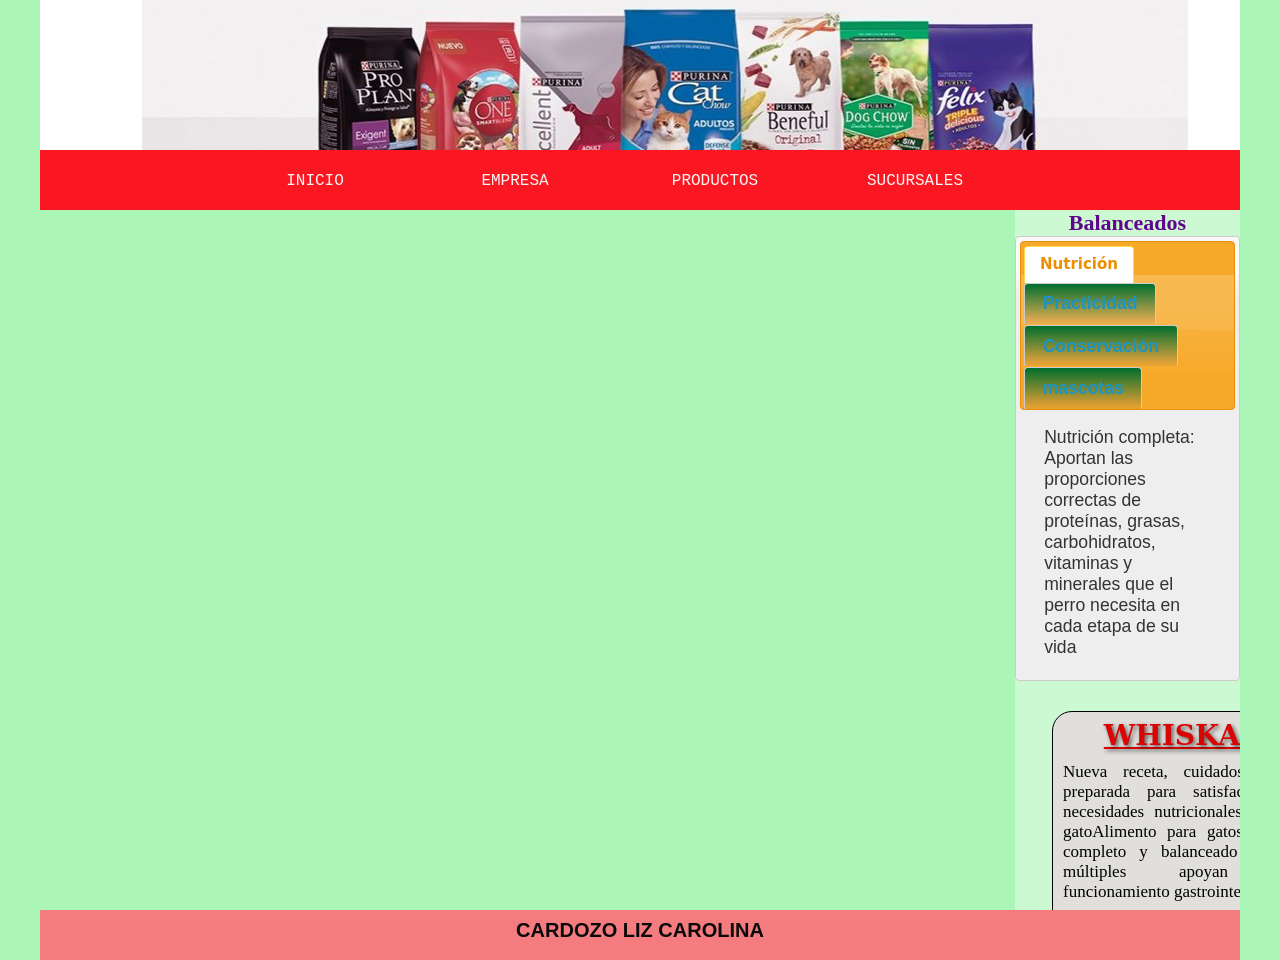
<file: Cardozo-libre 3-4/producto.html>
<!doctype html>
<html>
<head>
<meta charset="utf-8">
<title>libre3</title>
<link href="jquery/jquery-ui.css" rel="stylesheet">
	
<link href="estilos.css" rel="stylesheet" type="text/css">
	
</head>
<body>
	<div id="contenedor">
	<div id="encabezado">
		
		</div><!--fin de encabezado-->

  <div id="botonera">
		
<ul>
	<li><a href="index.html">inicio</a></li>	
	<li><a href="#">empresa</a></li>
	<li><a href="producto.html">productos</a></li>
	<li><a href="#">sucursales</a></li>
</ul>			
   </div><!--fin botonera-->
		<div id="centro">
<h2 class="demoHeaders">Balanceados</h2>
<div id="tabs">
	<ul>
		<li><a href="#tabs-1">Nutrición</a></li>
		<li><a href="#tabs-2">Practicidad</a></li>
		<li><a href="#tabs-3">Conservación</a></li>
		<li><a href="#tabs-4">mascotas</a></li>
		
		
		
		
	</ul>
	<div id="tabs-1">Nutrición completa: Aportan las proporciones correctas de proteínas, grasas, carbohidratos, vitaminas y minerales que el perro necesita en cada etapa de su vida</div>
	<div id="tabs-2">Practicidad y ahorro de tiempo: No requiere preparación ni cocina; se sirve directamente de la bolsa al plato sin ensuciar</div>
	<div id="tabs-3">Conservación y seguridad: Son fáciles de almacenar, tienen una larga vida útil y menor riesgo de contaminación bacteriana si se comparan con la comida casera mal conservada</div>
	
	<div id="tabs-4"><img src="img/como perros y gatos.jpg" width="900" height="116" alt=""/></div>
	
	
	
</div>

	  <div class="cajas">
		 <h3>whiskas</h3> 
	    <p>Nueva receta, cuidadosamente preparada para satisfacer las necesidades nutricionales de su gatoAlimento para gatos 100% completo y balanceado Fibras múltiples apoyan el funcionamiento gastrointestinal.</p>
	    <img src="img/whiskas.png" width="130" height="103" alt=""/></div>
	  <div class="cajas">
		<h3>agility</h3>
		<p>Agility+ es nutrición de vanguardia ya que fusiona la excelencia de su proteína diferencial como el cordero, con dos funciones únicas y potentes en un solo producto. </p>
		<img src="img/agility.png" width="120" height="120" alt=""/>		</div>
	  <div class="cajas">
		<h3>excellent</h3>
	    <p>Elaborado para reducir el pH urinario, disminuyendo la probabilidad de formación de cálculos renales y ayudando a mantener la salud de su sistema urinario.</p>
	     <img src="img/excell.png" width="125" height="125" alt=""/></div>
		
	  <div class="cajas">
		<h3>proplan</h3>
		<p>Purina Pro Plan es considerado un alimento de gama alta o premium con excelente respaldo científico. Es altamente recomendado por veterinarios gracias a sus fórmulas.</p>
		<img src="img/proplann.png" width="100" height="110" alt=""/></div>
			
		</div><!--cierra centro-->
<script src="jquery/external/jquery/jquery.js"></script>
<script src="jquery/jquery-ui.js"></script>
	<script>	$( "#tabs" ).tabs()</script>

	
	
	  <div id="pie">Cardozo Liz Carolina</div><!--cierra pie-->
    </div><!--fin contenedor-->
		
</body>
</html>
</file>
<file: Cardozo-libre 3-4/estilos.css>
@charset "utf-8";
/* CSS Document */
* { margin: 0px;
	padding: 0px;
	border: 0px;
}
body {
	background-color: rgba(171,245,182,1.00);
}
#contenedor {
    margin: auto;
    width: 1200px;
    height: auto;
    
}


#encabezado {
    height: 150px;
    background-image: url(img/enc.jpg);
	/*width: 1200px;*/
}
 h1 {
    color: #EB1E21;
    font-family: Cambria, "Hoefler Text", "Liberation Serif", Times, "Times New Roman", serif;
    font-size: 25px;
    text-align: center;
    text-transform: uppercase;	 
}

#botonera {
    height: 60px;
    background-color: rgba(251,23,33,1.00);
	
}
#botonera ul {
    width: 850px;
    margin: auto;

}

#botonera ul li {
    width: 200px;
    float: left;
    text-align: center;
    list-style-type: none;
    line-height: 60px;
}

#botonera ul li a {
    color: rgba(249,244,244,1.00);
    font-size: 16px;
    font-weight: 600px;
    text-transform: uppercase;
    text-decoration: none;
    font-family: Consolas, "Andale Mono", "Lucida Console", "Lucida Sans Typewriter", Monaco, "Courier New", monospace;
} 

#botonera ul li a:hover {
    color: rgba(57,37,232,1.00);
	
}

h2{
    color: rgba(95,5,140,1.00);
    font-size: 22px;
    text-align: center;
    text-transform: capitalize;    
}



 h3 {
    text-align: center;
    color: rgba(59,38,240,1.00);
    font-family: Constantia, "Lucida Bright", "DejaVu Serif", Georgia, serif;
    font-size: 20px;
    text-decoration: underline;
    text-transform: uppercase;
}

#centro{
    height: 700px;
	background-color: rgba(252,252,252,0.4);
     overflow: hidden;
}

#accordion img{
	margin-left: 260px;
	
}
#caja1 {
    height: 150px;
    width: 1100px;
    
    background-color: rgba(224,223,219,1);
    margin: 10px 0px 10px 37px;
    border: 1px solid black;
    border-radius: 30;
    box-shadow: 10px 10px 10px 0px rgba(0, 0, 0, 0.3);
    border-spacing: 20px 0px;
    }
#caja1 h3{
    color: rgba(217,4,4,1);
    font-size: 15px;
    font-weight: 600;
    margin: 10px 0 0 15px;
    text-shadow: 2px 2px 4px rgba(0, 0, 0, 0.6);
    text-align: center;

}
 #caja1 p{
    text-align: justify;
    font-size: 20px;
  margin-left: 20px;
   margin-right: 20px;
      }
#caja2 {
    height: 150px;
    width: 1100px;
    
    background-color: rgba(224,223,219,1);
    margin: 10px 0px 10px 37px;
    border: 1px solid black;
    border-radius: 30;
    box-shadow: 10px 10px 10px 0px rgba(0, 0, 0, 0.3);
    border-spacing: 20px 0px;
    }
#caja2 h3{
    color: rgba(217,4,4,1);
    font-size: 15px;
    font-weight: 600;
    margin: 10px 0 0 15px;
    text-shadow: 2px 2px 4px rgba(0, 0, 0, 0.6);
    text-align: center;

}
 #caja2 p{
    text-align: justify;
    font-size: 20px;
  margin-left: 20px;
	 margin-right: 20px;
		 
	 }
.cajas{
    height: 300px;
    width: 250px;
    float: left;
    background-color: rgba(224,223,219,1);
    margin: 30px 0px 0px 37px;
    border: 1px solid black;
    border-radius: 20px;
    box-shadow: 5px 5px 5px 0px rgba(0, 0, 0, 0.3);
    }
.cajas h3{
    color: rgba(217,4,4,1);
    font-size: 28px;
    font-weight: 600;
    margin: 7px 0 0 8px;
    text-shadow: 2px 2px 4px rgba(0, 0, 0, 0.6);
    text-align: center;

}
.cajas p{
    font-size: 17px;
    margin: 10px;
    text-align: justify;
}
.cajas:hover{
    transform: scale(1.1);
    transition: transform 0.3s ease-in-out;
    text-align: justify;
}
.cajas img{
    width: auto;
	margin-left: 50px;
}
#pie {
    height: 50px;
    color: rgba(10,9,9,1.00);
    font-family: "Gill Sans", "Gill Sans MT", "Myriad Pro", "DejaVu Sans Condensed", Helvetica, Arial, sans-serif;
    font-size: 20px;
    font-weight: 600;
    text-align: center;
    line-height: 40px;
    text-transform: uppercase;
    background-color: rgba(244,124,126,1.00);
}

   
body {

	}
</file>
